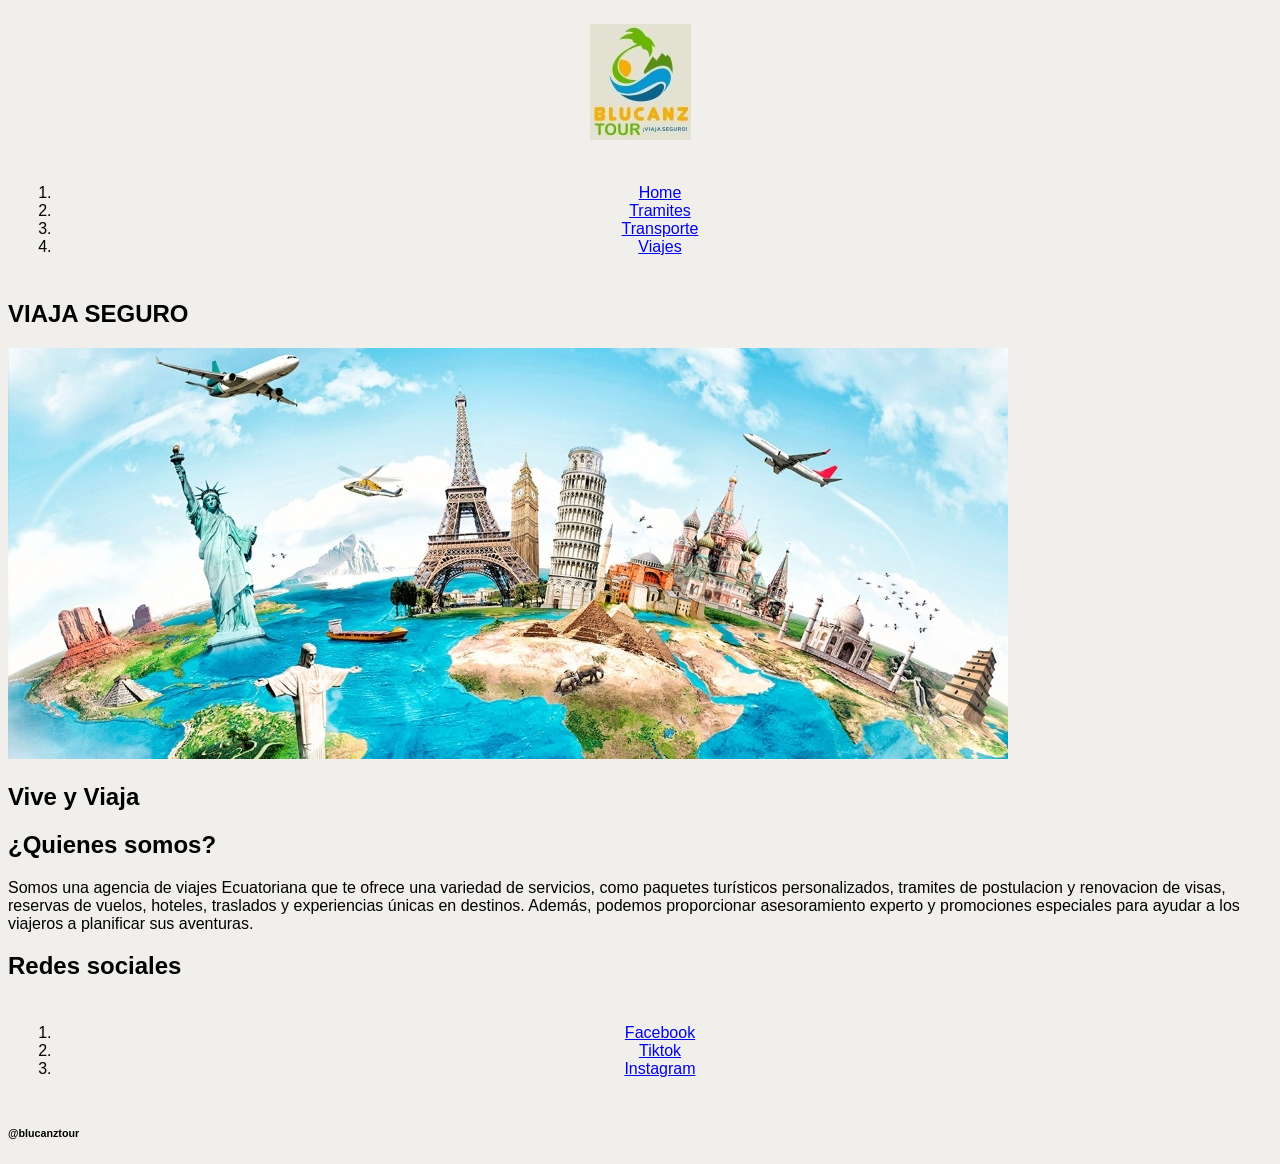
<file: index.html>
<!DOCTYPE html>
<html lang="en">
<head>
  <meta charset="UTF-8">
  <meta name="viewport" content="width=device-width, initial-scale=1.0">
  <link rel="stylesheet" href="estilos.css">
  <title>Blucanztour</title>
</head>
<body>
   <header>
    <img src="img/Blucanztour_pequeño.jpg" alt="Logo Blucanztour">
     </header>
   <nav>
      <ol>
        <li><a href="index.html">Home</a></li>
        <li><a href="pajinas/Tramites.html">Tramites</a></li>
        <li><a href="pajinas/transporte.html">Transporte</a></li>
        <li><a href="pajinas/viajes.html">Viajes</a></li>
      </ol>
    </nav>
    <div>
      <section>
        <h1>VIAJA SEGURO</h1>
        <img src="img/vive_viaja_pequeño.jpg" alt="Turismo">
      </section>
    </div>
     <div>
    <aside>
      <h2>Vive y Viaja</h2>
    </aside>
      <article>
        <h1>¿Quienes somos?</h1>
        <p>Somos una agencia de viajes Ecuatoriana que te ofrece una variedad de servicios, como paquetes turísticos personalizados, tramites de postulacion y renovacion de visas, reservas de vuelos, hoteles, traslados y experiencias únicas en destinos. Además, podemos proporcionar asesoramiento experto y promociones especiales para ayudar a los viajeros a planificar sus aventuras.</p>
      </article>
   </div>
   <div>
    <aside>
      <h2>Redes sociales</h2>
      <nav>
        <ol>
          <li><a href="https://www.facebook.com/share/1BVb5coddA/">Facebook</a></li>
          <li><a href="https://www.tiktok.com/@blucanztour?_t=ZM-8wNeJT9xukf&_r=1">Tiktok</a></li>
          <li><a href="https://www.instagram.com/blucanztour?igsh=emxpMmg2cDBzd242">Instagram</a></li>
        </ol>
      </nav>
    </aside>
   </div>
   <footer>
        <h6>@blucanztour</h6>
   </footer>
</body>
</html>
</file>
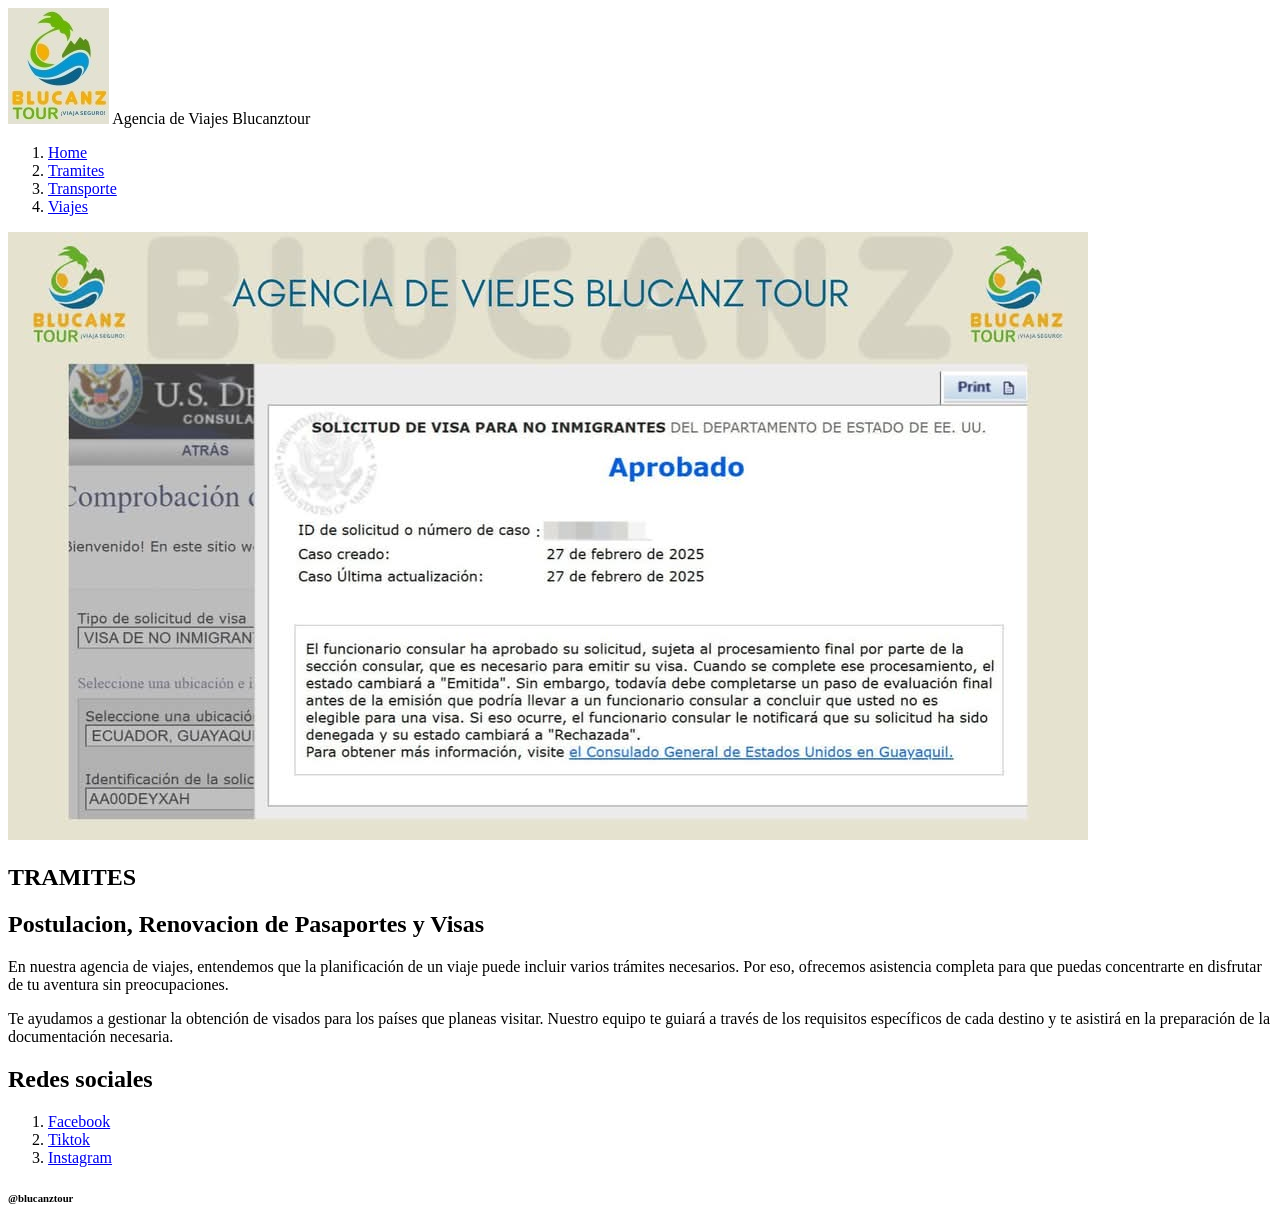
<file: pajinas/Tramites.html>
<!DOCTYPE html>
<html lang="en">
<head>
  <meta charset="UTF-8">
  <meta name="viewport" content="width=device-width, initial-scale=1.0">
  <title>Tramites</title>
</head>
<body>
  <header>
    <img src="../img/Blucanztour_pequeño.jpg" alt="Logo Blucanztour">
    <span>Agencia de Viajes Blucanztour</span>
    <nav>
      <ol>
        <li><a href="../index.html">Home</a></li>
        <li><a href="Tramites.html">Tramites</a></li>
        <li><a href="transporte.html">Transporte</a></li>
        <li><a href="viajes.html">Viajes</a></li>
      </ol>
    </nav>
   </header>
   <div>
    <img src="../img/Tramites.jpg" alt="tramites">
   </div>
   <aside>
      <h1>TRAMITES</h1>
    </aside>
    <article>
      <h2>Postulacion, Renovacion de Pasaportes y Visas </h2>
      <p>En nuestra agencia de viajes, entendemos que la planificación de un viaje puede incluir varios trámites necesarios. Por eso, ofrecemos asistencia completa para que puedas concentrarte en disfrutar de tu aventura sin preocupaciones.</p>
      <p>Te ayudamos a gestionar la obtención de visados para los países que planeas visitar. Nuestro equipo te guiará a través de los requisitos específicos de cada destino y te asistirá en la preparación de la documentación necesaria.</p>
    </article>
   <div>
    <aside>
      <h2>Redes sociales</h2>
      <nav>
        <ol>
          <li><a href="https://www.facebook.com/share/1BVb5coddA/">Facebook</a></li>
          <li><a href="https://www.tiktok.com/@blucanztour?_t=ZM-8wNeJT9xukf&_r=1">Tiktok</a></li>
          <li><a href="https://www.instagram.com/blucanztour?igsh=emxpMmg2cDBzd242">Instagram</a></li>
        </ol>
      </nav>
    </aside>
   </div>
   <footer>
        <h6>@blucanztour</h6>
   </footer>
</body>
</html>
</file>
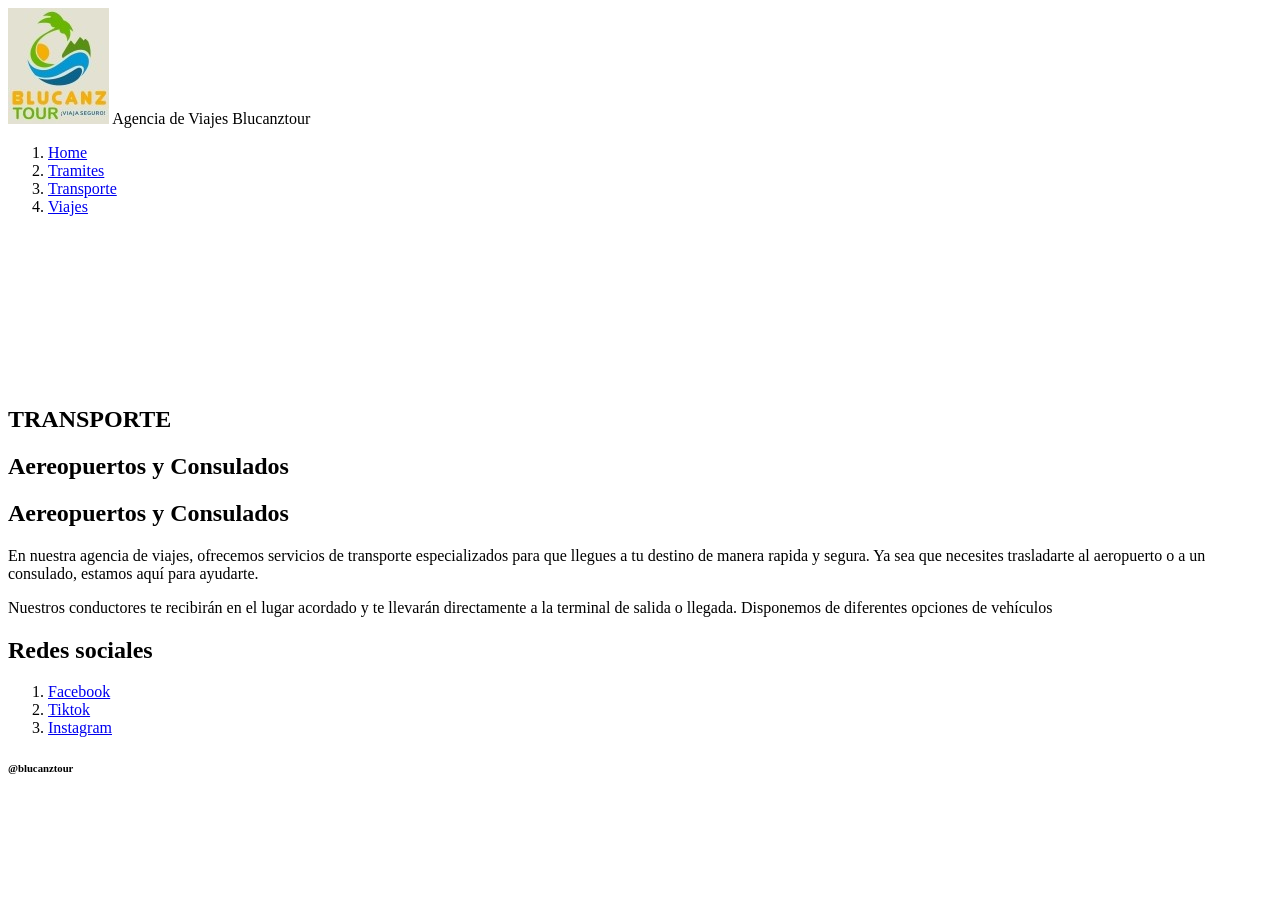
<file: pajinas/Transporte.html>
<!DOCTYPE html>
<html lang="en">
<head>
  <meta charset="UTF-8">
  <meta name="viewport" content="width=device-width, initial-scale=1.0">
  <title>Trasnsporte</title>
</head>
<body>
  <header>
    <img src="../img/Blucanztour_pequeño.jpg" alt="Logo Blucanztour">
    <span>Agencia de Viajes Blucanztour</span>
    <nav>
      <ol>
        <li><a href="../index.html">Home</a></li>
        <li><a href="Tramites.html">Tramites</a></li>
        <li><a href="transporte.html">Transporte</a></li>
        <li><a href="viajes.html">Viajes</a></li>
      </ol>
    </nav>
   </header>
   <div>
    <video autoplay src="../videos/Traslados.mp4">Traslado</video>
   </div>
   <div>
    <aside>
      <H1>TRANSPORTE</H1>
    </aside>
    <article>
      <h1>Aereopuertos y Consulados </h1>
      <h2>Aereopuertos y Consulados</h2>
      <p>En nuestra agencia de viajes, ofrecemos servicios de transporte especializados para que llegues a tu destino de manera rapida y segura. Ya sea que necesites trasladarte al aeropuerto o a un consulado, estamos aquí para ayudarte.</p>
      <p>Nuestros conductores te recibirán en el lugar acordado y te llevarán directamente a la terminal de salida o llegada. Disponemos de diferentes opciones de vehículos</p>
    </article>
   </div>
   <div>
    <aside>
      <h2>Redes sociales</h2>
      <nav>
        <ol>
          <li><a href="https://www.facebook.com/share/1BVb5coddA/">Facebook</a></li>
          <li><a href="https://www.tiktok.com/@blucanztour?_t=ZM-8wNeJT9xukf&_r=1">Tiktok</a></li>
          <li><a href="https://www.instagram.com/blucanztour?igsh=emxpMmg2cDBzd242">Instagram</a></li>
        </ol>
      </nav>
    </aside>
   </div>
   <footer>
        <h6>@blucanztour</h6>
   </footer>
</body>
</html>
</file>
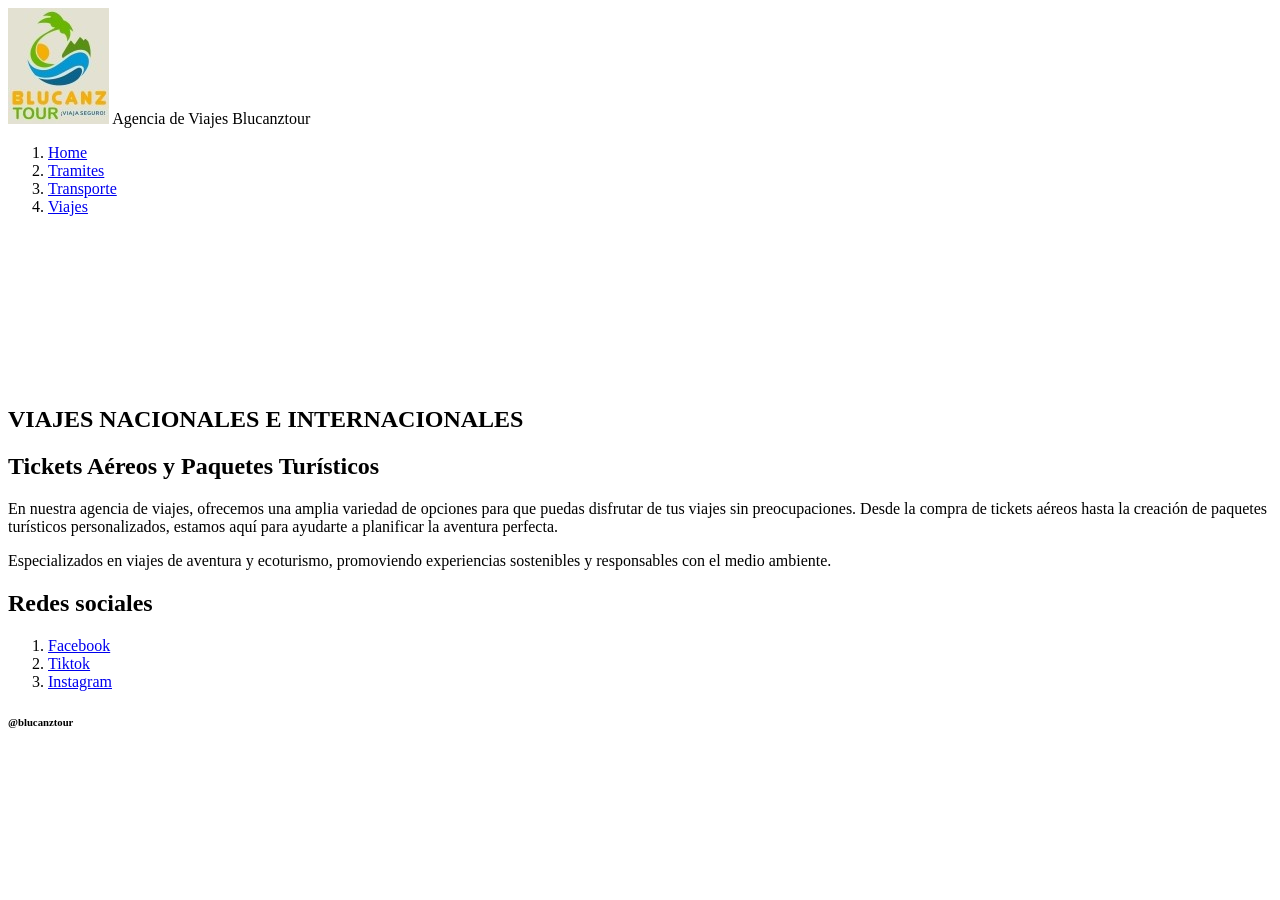
<file: pajinas/Viajes.html>
<!DOCTYPE html>
<html lang="en">
<head>
    <meta charset="UTF-8">
    <meta name="viewport" content="width=device-width, initial-scale=1.0">
    <title>Viajes</title>
</head>
<body>
    <header>
    <img src="../img/Blucanztour_pequeño.jpg" alt="Logo Blucanztour">
    <span>Agencia de Viajes Blucanztour</span>
    <nav>
      <ol>
        <li><a href="../index.html">Home</a></li>
        <li><a href="Tramites.html">Tramites</a></li>
        <li><a href="transporte.html">Transporte</a></li>
        <li><a href="viajes.html">Viajes</a></li>
      </ol>
    </nav>
   </header>
    <div>
    <video autoplay src="../videos/viaja.mp4"> video</video>
    </div>
      <aside>
       <h1>VIAJES NACIONALES E INTERNACIONALES</h1>
      </aside>
    <article>
      <h2>Tickets Aéreos y Paquetes Turísticos </h2>
      <p>En nuestra agencia de viajes, ofrecemos una amplia variedad de opciones para que puedas disfrutar de tus viajes sin preocupaciones. Desde la compra de tickets aéreos hasta la creación de paquetes turísticos personalizados, estamos aquí para ayudarte a planificar la aventura perfecta.</p>
      <p>Especializados en viajes de aventura y ecoturismo, promoviendo experiencias sostenibles y responsables con el medio ambiente.</p>
    </article>
   <div>
    <aside>
      <h2>Redes sociales</h2>
      <nav>
        <ol>
          <li><a href="https://www.facebook.com/share/1BVb5coddA/">Facebook</a></li>
          <li><a href="https://www.tiktok.com/@blucanztour?_t=ZM-8wNeJT9xukf&_r=1">Tiktok</a></li>
          <li><a href="https://www.instagram.com/blucanztour?igsh=emxpMmg2cDBzd242">Instagram</a></li>
        </ol>
      </nav>
    </aside>
   </div>
   <footer>
        <h6>@blucanztour</h6>
   </footer>
  </body>
</html>
</file>
<file: estilos.css>
body{
    font-family: Arial, Helvetica, sans-serif;
    background-color:rgb(241, 239, 235);
header{
    background-color: rgb(241, 239, 235);
    color: black;
    padding: 1rem;
    text-align: center;
}
nav{
    bottom: #24b300;
    padding: 0.5rem ;
    text-align: center;  
}
</file>
